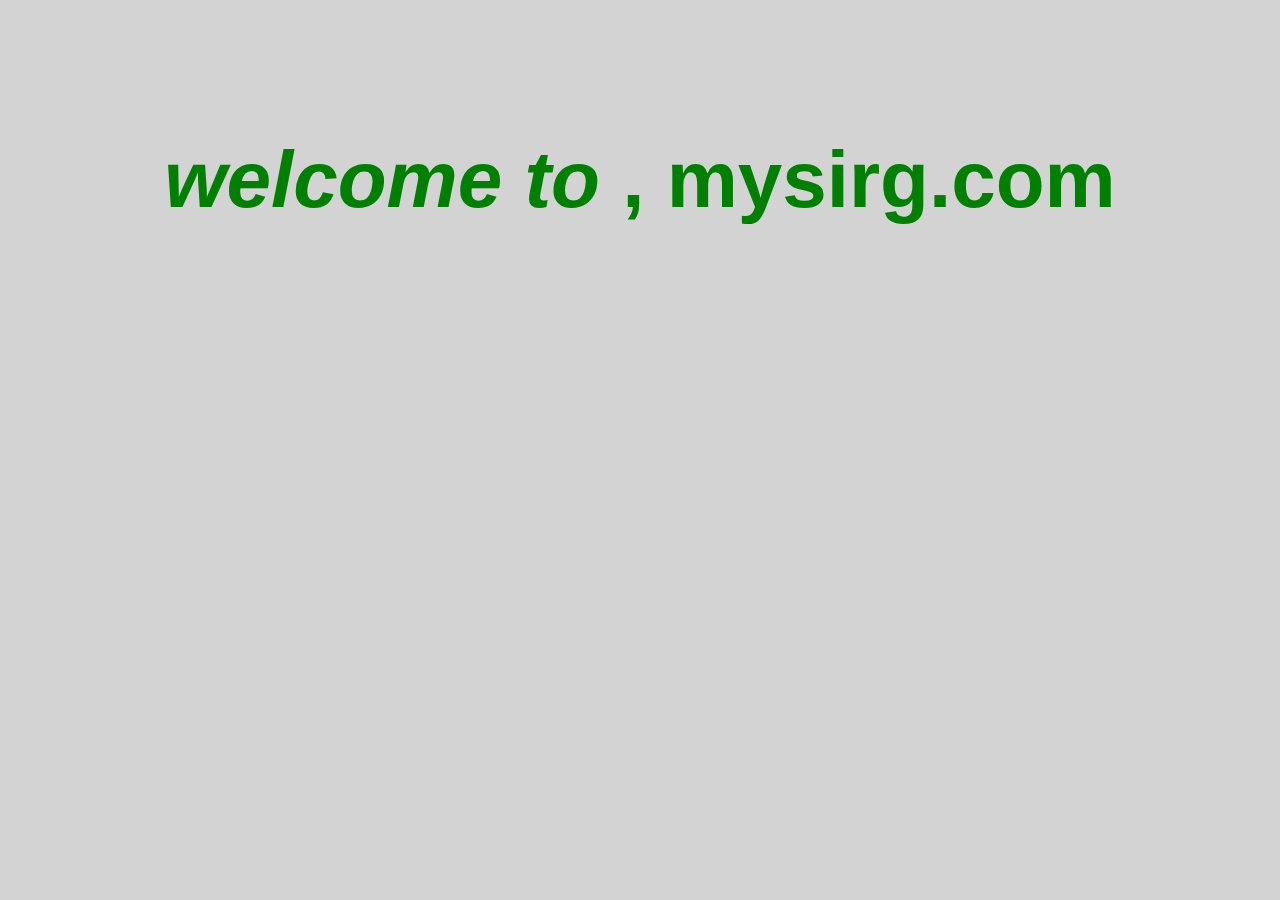
<file: login-page by shaid sir/1.html>
<!DOCTYPE html>
 <html>
 <head>
 	<meta  http-equiv="refresh" content="2;2.html">
 	<title> mysirg.om </title>
 	<style type="text/css">
 		h1
 		{
 			color:green;
 			text-align: center;
 			font-size: 80px;
 			position: relative;
 			top:80px;
 			font-family:arial;
 		}
 		body
 		{
 			 		background-color: lightgray;
 		}
 	</style>
 </head>
 <body>
 	<section>  <h1> <em>welcome to </em>, <strong> mysirg.com </strong></h1>  </section>
 </body>
 </html>
</file>
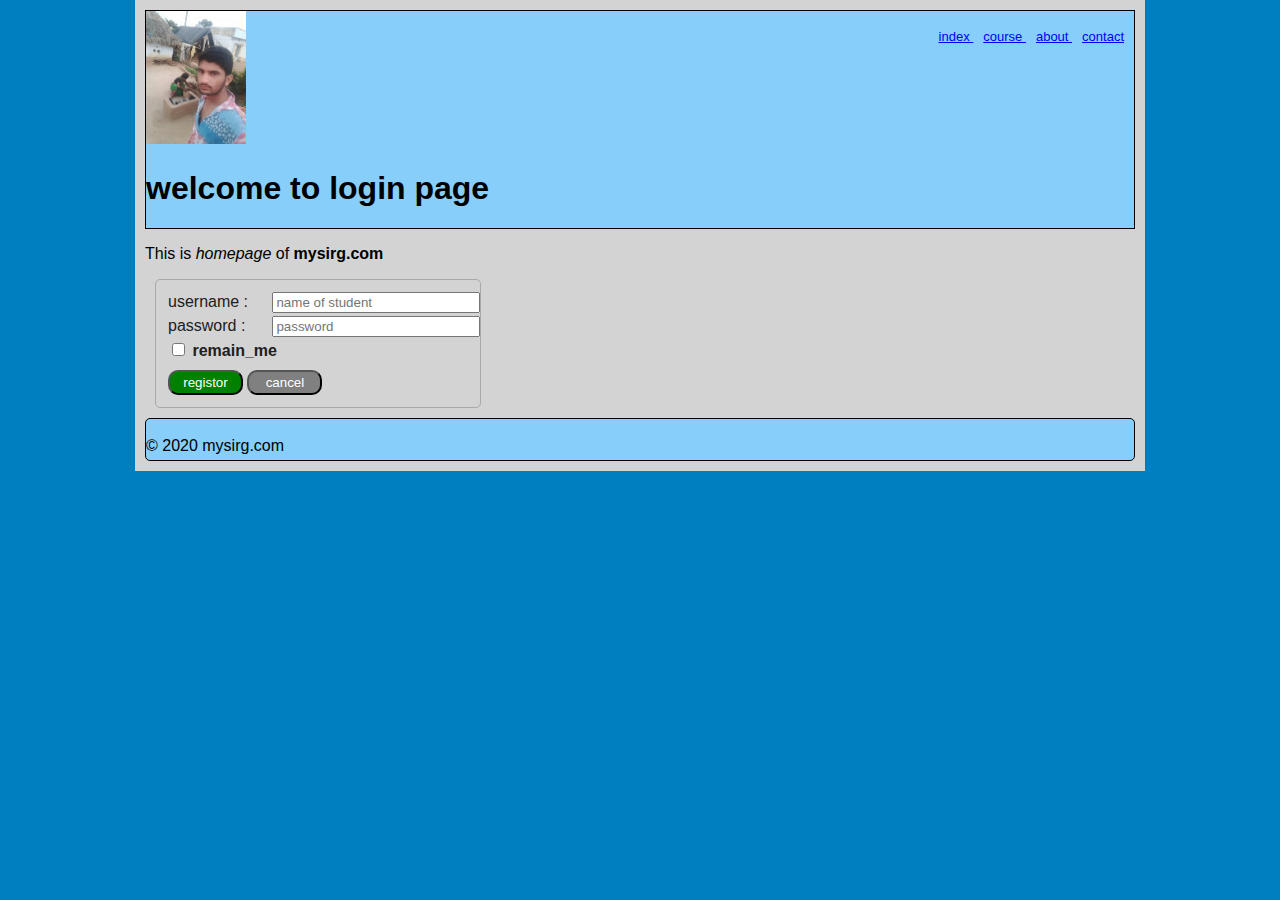
<file: login-page by shaid sir/2.html>
<!DOCTYPE html>
<html>
<head>

	<title>login pge </title>
 	<link rel="stylesheet" type="text/css" href="1.css" />
	 <script type="text/javascript" src="jquery.js.js"> </script>
 </head>

<body>
	<div class="container" >
	<header> 
		<nav>
	<ul>
		<li> <a href="3.html"> index </a> </li>
		<li> <a href="4.html"> course </a> </li>
		<li> <a href="5.html"> about </a> </li>
		<li> <a href="6.html"> contact </a> </li>
	</ul>
</nav>
 
<img src="harish.jpg" />
<h1> welcome to login page </h1>
</header>
<section id="main" >
	<p>This is <em>homepage </em> of <strong>mysirg.com </strong></p>
	<div class="login_form ordered" id="p1">
	<form action="login.html" method="post" onsubmit="return f3()">
		<label for="pa1"> username : </label>
		<input type="text" name="username " placeholder="name of student " id="username" />
<br/>
		<label for="p2"> password : </label>
		<input type="password" name="pwd " placeholder="password" id="password" />
<br/>
		<input type="checkbox" name="remain_me"   id="p3" />
		<label for="p3"><strong> remain_me </strong>   </label>
		
<br/>
       
		<input type="submit" value="registor" onclick="f1()" />
    	<input type="reset" value="cancel" onclick="f2()"  />
        <div id="errormsg">
    	</div> 
	</form>
      </div>
   <div id="result">
   	<button id="toggleButton" > hide </button>
   <div id="resultlist">
   	here we will display the result of all the courses.
   </div>
</section>
	<footer>
		<br/>   &copy; 2020 mysirg.com 
	</footer>
</div>
	<script type="text/javascript" src="jquery.js.js"> </script>
	<script type="text/javascript" src="1.js" >
	</script>
   	<script type="text/javascript" src="testing.js" >
	   </script>
</body>
</html>
</file>
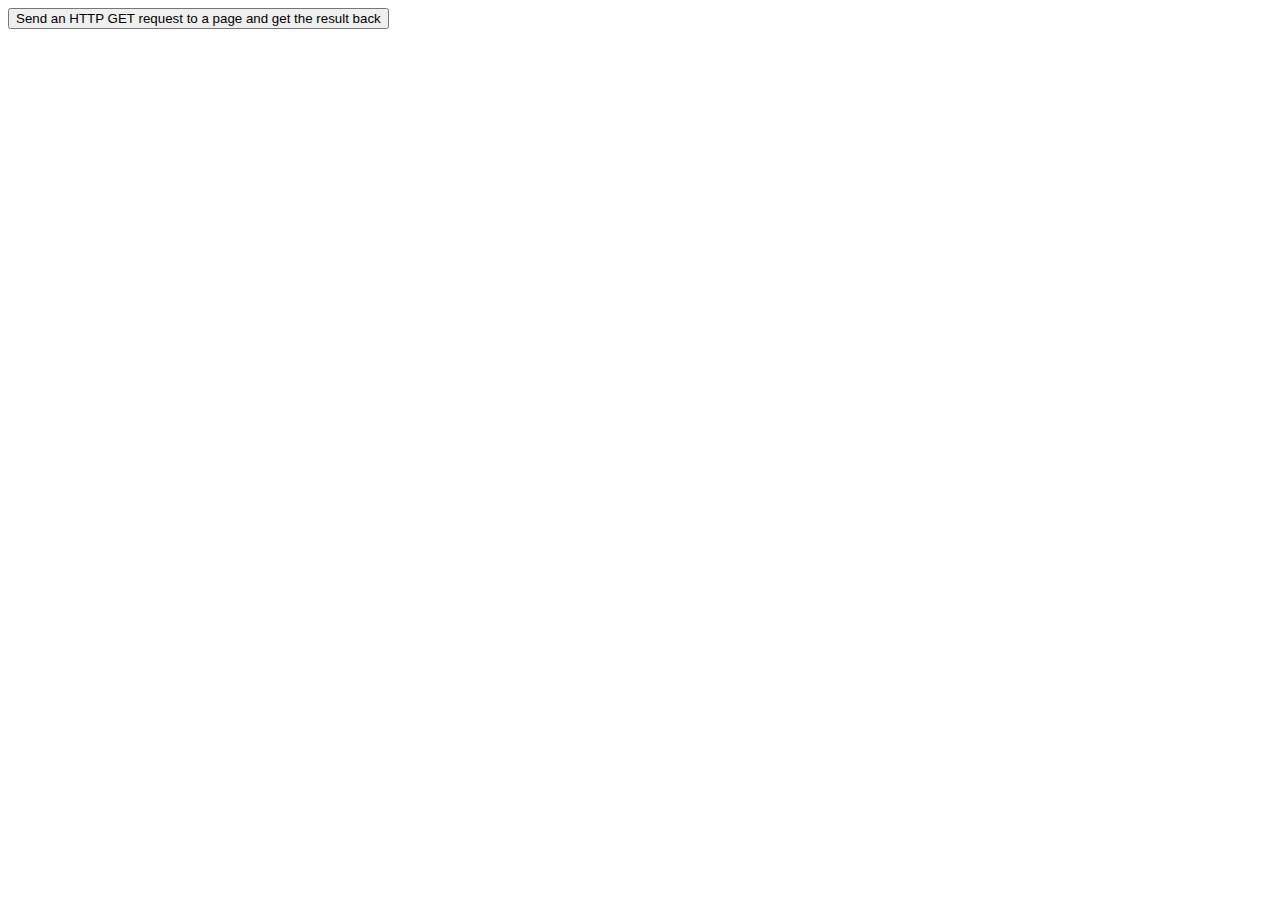
<file: Vcard/2.0 Vcard final version using nodejs and javascript/rufe.html>
<!DOCTYPE html>
<html>
<head>
<script src="https://ajax.googleapis.com/ajax/libs/jquery/3.5.1/jquery.min.js"></script>

</head>
<body>

<button>Send an HTTP GET request to a page and get the result back</button>

</body>
</html>
</file>
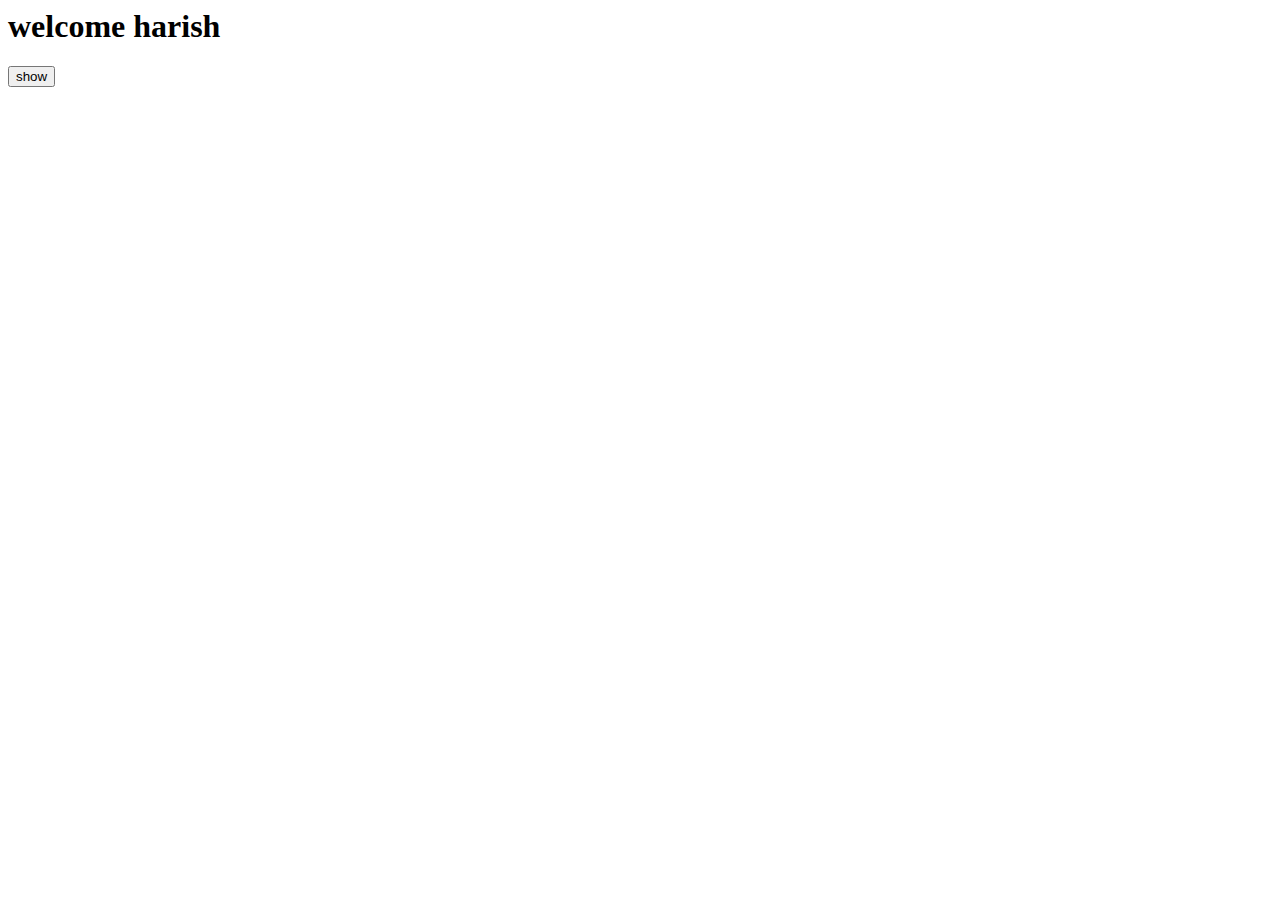
<file: backup or copyied files php/image/hide and  show concept jquery 1.2.3/image.html>
<html>
<head>
<style type="text/css" >
img
{
display:none;
}
</style>
<script src="C:\wamp\www\files of jqueries\jquery.js.js">
</script>
<script>
$(document).ready(
                        function()
							{
							$("#b1").click(
							function()
							{
							if($("#b1").html()=="show")
							{
							$("#b1").html("hide");
							$("img").show();
							}
							else
							{
							$("#b1").html("show");
							$("img").hide();
							}
							}
							);
							}
				 );
</script>
</head>
<body>
<h1> welcome harish </h1>
<button id="b1"  onclick="f1()" > show </button> <br/>
<img src="harish.jpg" />
</body>
</html>
</file>
<file: login-page by shaid sir/1.css>
html,body
 {
 	padding:0px;
 	margin:0px;
 }
  body
	{
 	font-family: helvetica,arial,sams-serif;
 	background-color: lightblue;
 	z-index: -1;
	}
.container
{
	width:990px;
 	margin: 0 auto ;
 	background-color: lightgray;
 	padding: 10px
}
footer
{
	padding-bottom: 5px;
	border-radius: 5px;
}
header nav
{
	float: right;
}
header nav li 
{
	display: inline;
	font-size: 13px;
	padding-right:10px;
}
a
{
	color:blue;
}
a:hover
{
	color:red;
}
img
	{
		width:100px;
	}
header,footer
{
	background-color: lightskyblue;
	border: 1px solid black;
}
.login_form
{
 border:1px solid darkgray;
 border-radius: 5px;
 color:#202020;
 margin:0px 10px 10px 10px   ;
 padding:5px;

}
.login_form label
{
 	width:100px;
	display: inline-block;
	padding-bottom: 5px;
}
.login_form input[type=text], .login_form input[type=password]
{
	width:200px; 
}
.login_form input[type=submit], .login_form input[type=reset]
{
	background-color: green;
	color:#fff;
	border-radius:10px;
	padding:3px;
	margin-top:5px;
	width:75px;
}
.login_form input[type=reset]
{
	background-color: gray;
}

form
{
 width:500px;
}

.login_form
{
	width:300px;
	padding:12px;
	display: inline-block;
    vertical-align: top;
 }
 #result
 {
 	display: inline-block;
 	width:400px;
 	padding: 5px;
 	vertical-align:top;
 	min-height: 500px;
 	z-index:999;
 }
 body
 {
 	background-color:#007FC0;
 }
 #toggleButton
 {
 	width:70px;
 	padding:5px;
 }
#result > #resultlist > #result108 > .name
{
	font-weight:bold;
}
#errormsg
{
	color:red;
	font-weight:bold;
	font-size:15px;
	margin-top:4px;
}
#logout
{
 width: 80px;
 padding:5px;
 border-radius:10px;
 background-color: green;
 color:white;
}
</file>
